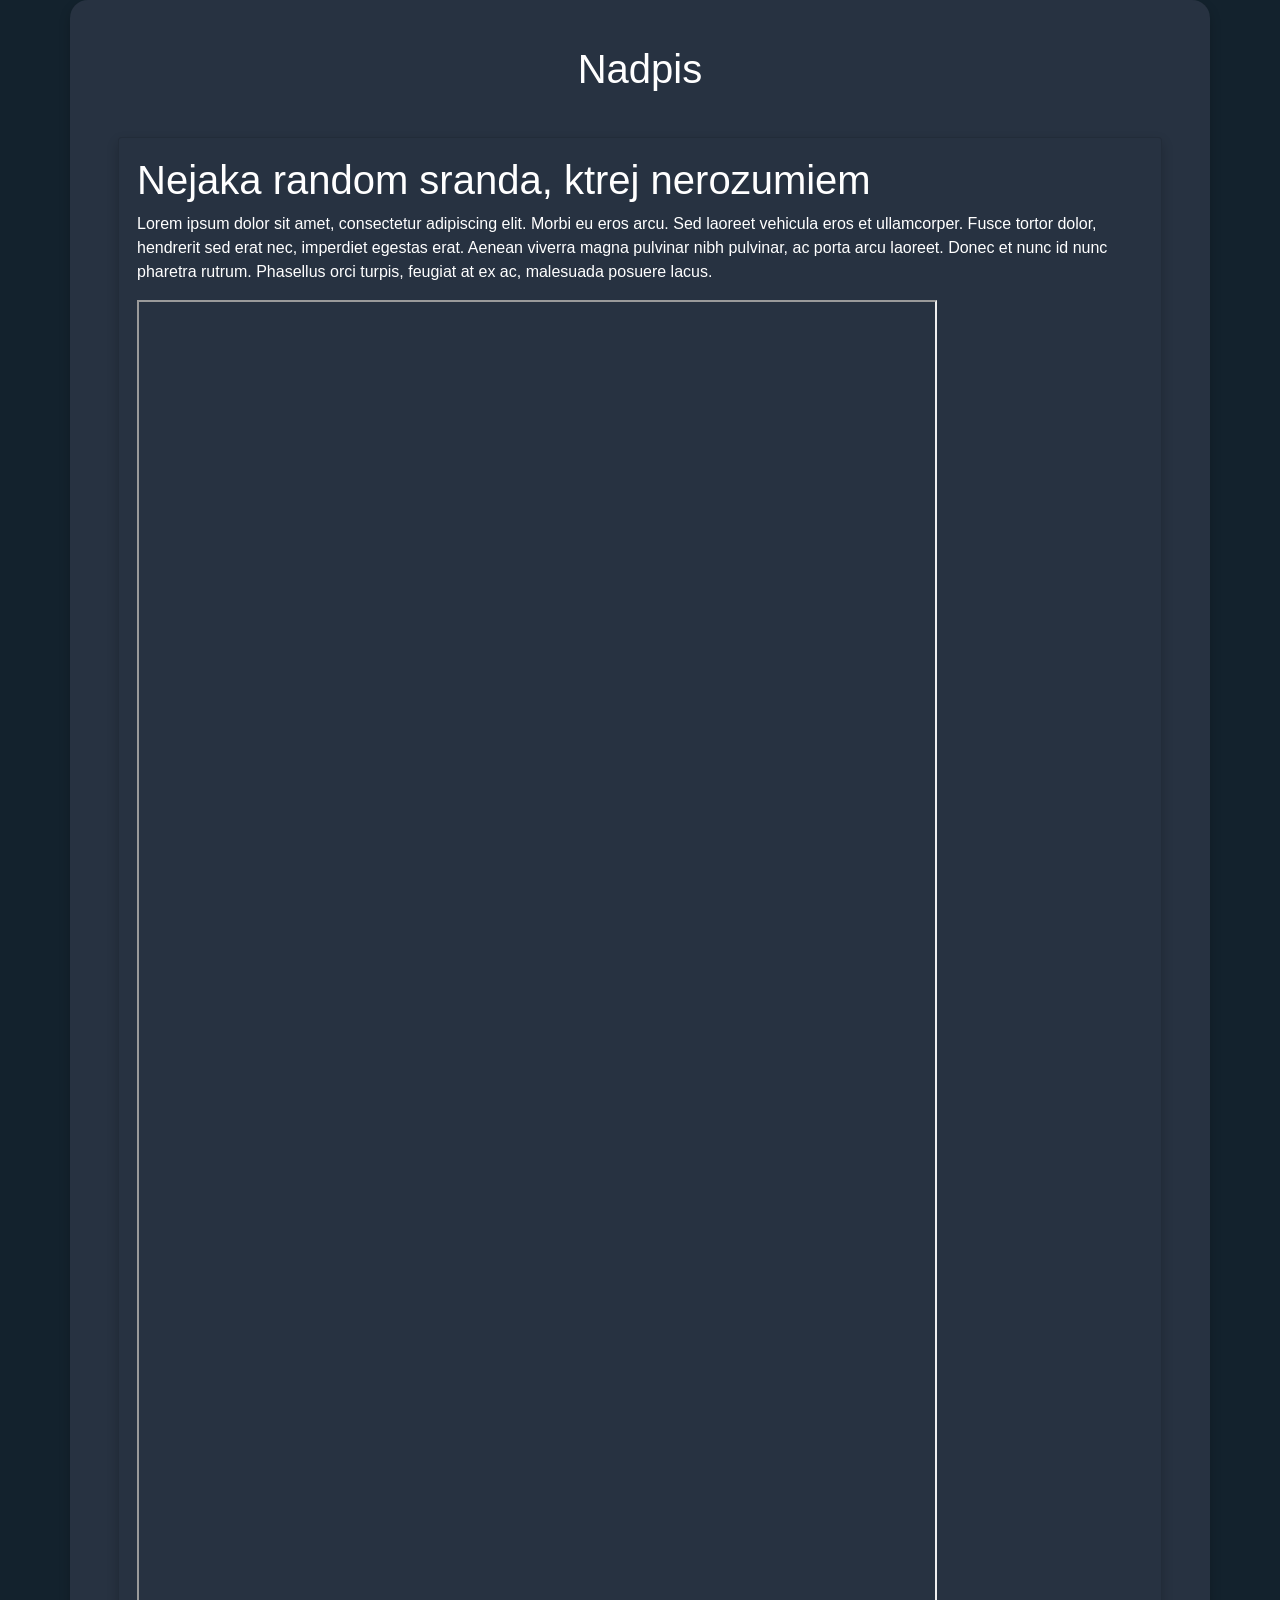
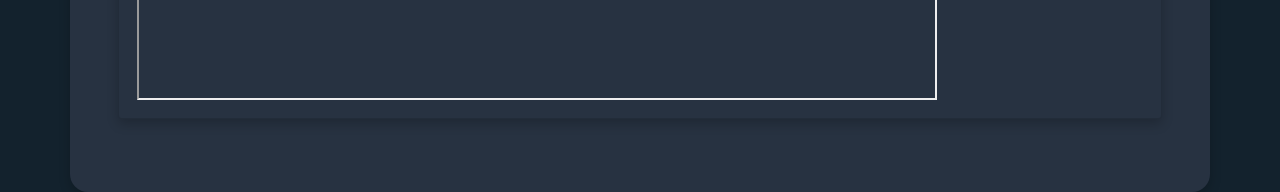
<file: index.html>
<html>

<head>
  <link rel="stylesheet" href="https://cdn.jsdelivr.net/npm/bootstrap@4.5.3/dist/css/bootstrap.min.css"
    integrity="sha384-TX8t27EcRE3e/ihU7zmQxVncDAy5uIKz4rEkgIXeMed4M0jlfIDPvg6uqKI2xXr2" crossorigin="anonymous">
  <link rel="stylesheet" href="style.css">

  <script src="https://code.jquery.com/jquery-3.5.1.slim.min.js"
    integrity="sha384-DfXdz2htPH0lsSSs5nCTpuj/zy4C+OGpamoFVy38MVBnE+IbbVYUew+OrCXaRkfj"
    crossorigin="anonymous"></script>
  <script src="https://cdn.jsdelivr.net/npm/bootstrap@4.5.3/dist/js/bootstrap.bundle.min.js"
    integrity="sha384-ho+j7jyWK8fNQe+A12Hb8AhRq26LrZ/JpcUGGOn+Y7RsweNrtN/tE3MoK7ZeZDyx"
    crossorigin="anonymous"></script>

</head>

<body>
  <div class="container">
    <div class="row" style="justify-content: center; margin-bottom: 2vh;">
      <h1>Nadpis</h1>
    </div>
    <div class="row">
      <div class="card">
        <h1>Nejaka random sranda, ktrej nerozumiem</h1>
        <p>Lorem ipsum dolor sit amet, consectetur adipiscing elit. Morbi eu eros arcu. Sed laoreet vehicula eros et ullamcorper. Fusce tortor dolor, hendrerit sed erat nec, imperdiet egestas erat. Aenean viverra magna pulvinar nibh pulvinar, ac porta arcu laoreet. Donec et nunc id nunc pharetra rutrum. Phasellus orci turpis, feugiat at ex ac, malesuada posuere lacus.</p>
        <iframe src="https://www.wolframcloud.com/obj/0a44ce05-fe06-4e77-b43f-1469edc0a38b?_embed=iframe" width="800" height="1400"></iframe>
      </div>
    </div>
  </div>
</body>

</html>
</file>
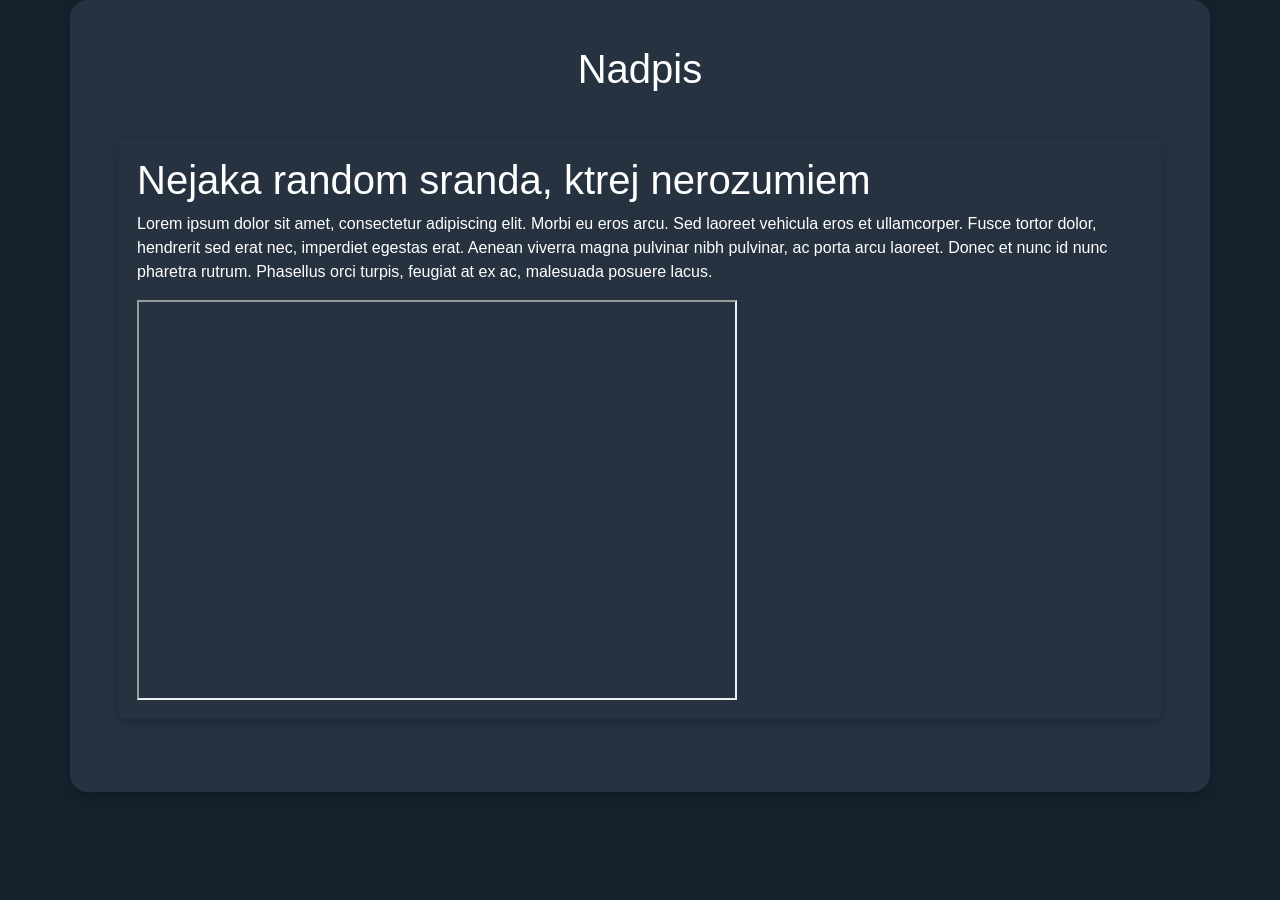
<file: timon.html>
<html>

<head>
  <link rel="stylesheet" href="https://cdn.jsdelivr.net/npm/bootstrap@4.5.3/dist/css/bootstrap.min.css"
    integrity="sha384-TX8t27EcRE3e/ihU7zmQxVncDAy5uIKz4rEkgIXeMed4M0jlfIDPvg6uqKI2xXr2" crossorigin="anonymous">
  <link rel="stylesheet" href="style.css">

  <script src="https://code.jquery.com/jquery-3.5.1.slim.min.js"
    integrity="sha384-DfXdz2htPH0lsSSs5nCTpuj/zy4C+OGpamoFVy38MVBnE+IbbVYUew+OrCXaRkfj"
    crossorigin="anonymous"></script>
  <script src="https://cdn.jsdelivr.net/npm/bootstrap@4.5.3/dist/js/bootstrap.bundle.min.js"
    integrity="sha384-ho+j7jyWK8fNQe+A12Hb8AhRq26LrZ/JpcUGGOn+Y7RsweNrtN/tE3MoK7ZeZDyx"
    crossorigin="anonymous"></script>

</head>

<body>
  <div class="container">
    <div class="row" style="justify-content: center; margin-bottom: 2vh;">
      <h1>Nadpis</h1>
    </div>
    <div class="row">
      <div class="card">
        <h1>Nejaka random sranda, ktrej nerozumiem</h1>
        <p>Lorem ipsum dolor sit amet, consectetur adipiscing elit. Morbi eu eros arcu. Sed laoreet vehicula eros et ullamcorper. Fusce tortor dolor, hendrerit sed erat nec, imperdiet egestas erat. Aenean viverra magna pulvinar nibh pulvinar, ac porta arcu laoreet. Donec et nunc id nunc pharetra rutrum. Phasellus orci turpis, feugiat at ex ac, malesuada posuere lacus.</p>
        <iframe src="https://www.wolframcloud.com/obj/7b4fc3e7-ef24-417b-b223-95dd5109f91c?_embed=iframe" width="600"
          height="400"></iframe>
      </div>
    </div>
  </div>
</body>

</html>
</file>
<file: style.css>
:root{
    --shadow: #676b6e2c;
}
html {
    height: 100%;
}
body {
    color: rgb(255, 255, 255);
    height: 100%;
    margin: 0;
    background-repeat: no-repeat;
    background-attachment: fixed;
    background-color: #13222d;
    font-family: Roboto,sans-serif;
}

/* width */
::-webkit-scrollbar {
    width: 10px;
  }
  
  /* Track */
  ::-webkit-scrollbar-track {
    background:#13222D; 
  }
   
  /* Handle */
  ::-webkit-scrollbar-thumb {
    background: #273241; 
    border-radius: 8vh;
  }
  
  /* Handle on hover */
  ::-webkit-scrollbar-thumb:hover {
    background:  #294155; 
  }

.container {
    padding: 7vh;
    padding-top: 5vh;
    border-radius: 2vh;
    background-color: #273241;
    box-shadow: 0px 5px 12px rgba(0,0,0,0.2);
}

.h1{
    justify-content: center;
}

.card-container{
    padding: 7vh;
    background-color: rgb(255, 255, 255);
    box-shadow: 0px 5px 12px rgba(0, 0, 0, 0);
    background-color: #13222d;
}
.card{
    box-shadow: 0px 5px 12px rgba(0,0,0,0.2);
    padding: 2vh;
    background-color: #273241;
    margin: 0 auto; /* Added */
    margin-top: 2vh;
    float: none; /* Added */
    margin-bottom: 10px; /* Added */
}

.card-text-primary{
    margin-bottom: -0.5rem;
    font-size: 2rem;
    color: #13222d;
}

.card-text-secondary{
    margin-bottom: -0.3rem;
    font-size: 1rem;
    color: #13222d;
}
</file>
